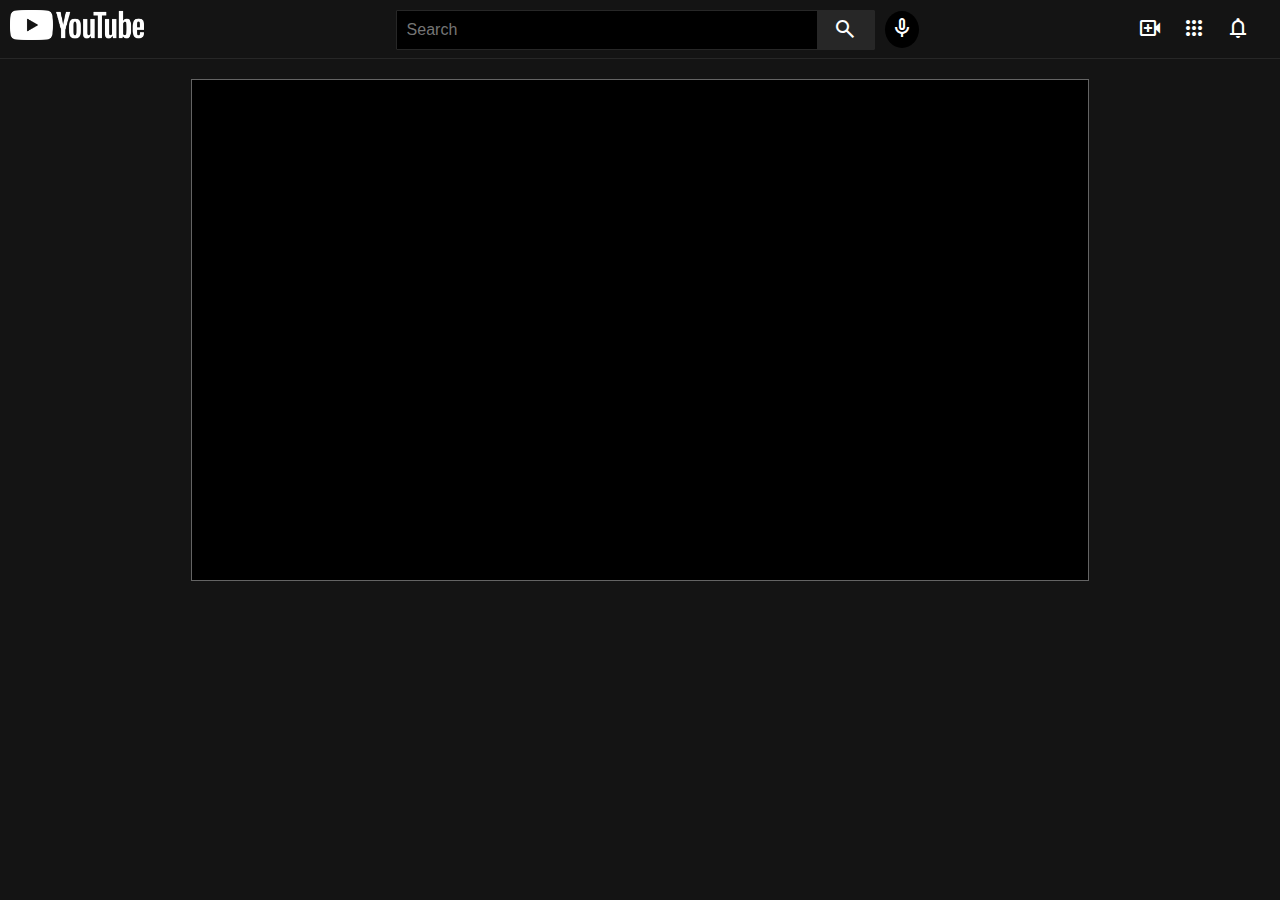
<file: YouTube II/video.html>
<!DOCTYPE html>
<html lang="en">

<head>
    <meta charset="UTF-8">
    <meta http-equiv="X-UA-Compatible" content="IE=edge">
    <meta name="viewport" content="width=device-width, initial-scale=1.0">
    <title>Document</title>
    <link rel="stylesheet"
        href="https://fonts.googleapis.com/css2?family=Material+Symbols+Outlined:opsz,wght,FILL,GRAD@20..48,100..700,0..1,-50..200" />
    <link rel="stylesheet"
        href="https://fonts.googleapis.com/css2?family=Material+Symbols+Sharp:opsz,wght,FILL,GRAD@20..48,100..700,0..1,-50..200" />
    <link rel="stylesheet" href="./youtube.css">
    <style>
        #frame {
            margin: auto;
            width: 70%;
            height: 500px;
            display: flex;
            justify-content: center;
            align-items: center;
            border: 1px solid rgb(100, 100, 100);
            margin-top: 20px;
            background-color: black;
        }

        iframe {
            height: 90%;
            width: 100%;
        }
    </style>
</head>

<body>
    <div id="navbar">
        <img src="./youtube white.png" />
        <div id="searchBar">
            <input type="text" id="query" placeholder="Search">
            <button onclick="search()"><span class="material-symbols-sharp">search</span></button>
        </div>
        <div id="icons">
            <div id="mic"><span class="material-symbols-outlined">
                    mic
                </span></div>
            <div id="othericons">
                <div id="createVideo"><span class="material-symbols-outlined">
                        video_call
                    </span></div>
                <div id="appIcon"><span class="material-symbols-outlined">
                        apps
                    </span></div>
                <div id="notificationIcon"><span class="material-symbols-outlined">
                        notifications
                    </span></div>
            </div>
        </div>
    </div>
    <hr>
    <div id="frame">
        <iframe title="YouTube video player" frameborder="0" id="IFrame"
            allow="accelerometer; autoplay; clipboard-write; encrypted-media; gyroscope; picture-in-picture"
            allowfullscreen></iframe>
    </div>
</body>

</html>
<script>

    let VID = JSON.parse(localStorage.getItem("videoID"));

    document.getElementById("IFrame").src = "https://www.youtube.com/embed/" + VID.id;

    let search = () => {
        window.location = "./index.html";
    }
</script>
</file>
<file: YouTube II/youtube.css>
@import url('https://fonts.googleapis.com/css2?family=Lato&display=swap');

body {
    margin: 0px;
    padding: 0px;
    background-color: rgb(20, 20, 20);
    font-family: 'Lato', sans-serif;
}

#navbar {
    height: 30px;
    background-color: rgb(20, 20, 20);
    padding: 10px;
    display: flex;
}

#navbar>a>img {
    height: 100%;
    margin-top: 4px;
    margin-left: 15px;
    cursor: pointer;
}

hr {
    border: none;
    height: 1px;
    background-color: rgb(39, 39, 39);
}

#searchBar {
    border: 1px solid rgb(39, 39, 39);
    margin-left: 20%;
    width: 500px;
    height: fit-content;
    display: flex;
    border-radius: 1px;
}

#query {
    height: 100%;
    border: none;
    background-color: black;
    padding: 10px;
    width: 84%;
    color: white;
    font-size: medium;
}

#search {
    border: none;
    background-color: rgb(39, 39, 39);
}

button {
    background-color: rgb(39, 39, 39);
    width: 12%;
    border: none;
    color: white;
    cursor: pointer;
}

input:focus {
    outline: none;
    box-shadow: 0 0 2px #007bff;
}

#icons {
    height: 100%;
    width: 32%;
    padding: 4px 0px;
    margin-left: 10px;
    display: flex;
    justify-content: space-between;
    align-items: center;
}

#mic {
    color: white;
    background-color: black;
    padding: 5px;
    border-radius: 50%;
    cursor: pointer;
}

#othericons {
    display: flex;
    color: white;
    gap: 20px;
    margin-right: 20px;
}

#createVideo,
#appIcon,
#notificationIcon {
    cursor: pointer;
}

#container {
    margin: auto;
    width: 96%;
    display: grid;
    grid-template-columns: repeat(4, 1fr);
    gap: 20px;
    margin-top: 40px;
}

#container>div {
    border: 1px solid rgb(39, 39, 39);
}

body::-webkit-scrollbar {
    width: 0.4vw;
}

body::-webkit-scrollbar-thumb {
    background-color: grey;
    border-radius: 50px;
}

body::-webkit-scrollbar-track {
    background-color: black;
}

#container>div>a>img {
    width: 100%;
    border: none;
    cursor: pointer;
}

#container>div>h4 {
    margin: 10px;
    color: white;
    font-weight: 500;
    cursor: default;
}

#container>div>p {
    margin: 10px;
    color: rgb(100, 100, 100);
    font-weight: 500;
    font-size: small;
    cursor: default;
}

#MPI {
    text-align: center;
    color: white;
    cursor: default;
}
</file>
